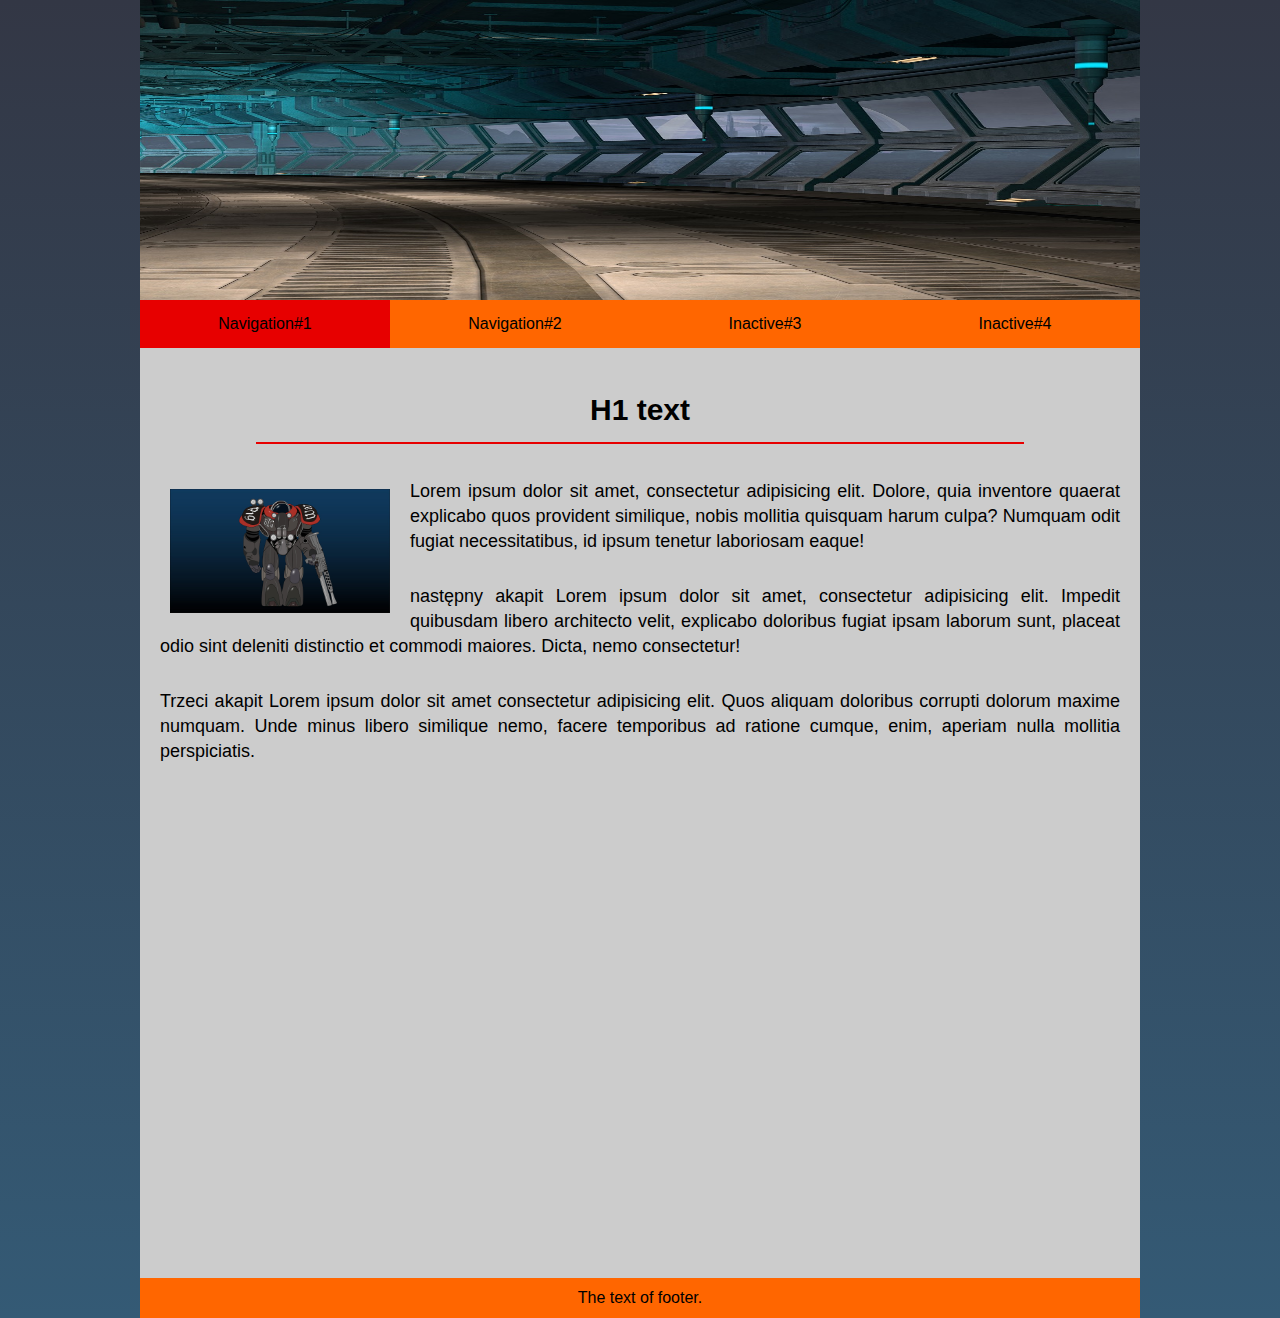
<file: index.html>
<!DOCTYPE html>
<html lang="pl">
    <head>
        <meta charset="UTF-8">
        <meta name="viewport" content="width=device-width, initial-scale=1.0">
        <title>First page</title>
        
        <link rel="stylesheet" href="style.css">
    </head>
    <body>
        <div id="wrapper">
            <header>
                <img src="spaceShipInterior.jpg" alt="Inside of space ship">
            </header>
            <nav>
                <a class="menu active" href="index.html">Navigation#1</a>
                <a class="menu" href="Navigation2.html">Navigation#2</a>
                <a class="menu" href="#">Inactive#3</a>
                <a class="menu" href="#">Inactive#4</a>
            </nav>
            <section>
                <article>
                    <h1>H1 text</h1>

                    <p><img class="left" src="SCMarine.jpg" alt="Terran marine from StarCraft 2"/> Lorem ipsum dolor sit amet, consectetur adipisicing elit. Dolore, quia inventore quaerat explicabo quos provident similique, nobis mollitia quisquam harum culpa? Numquam odit fugiat necessitatibus, id ipsum tenetur laboriosam eaque! </p>
                    <p>następny akapit Lorem ipsum dolor sit amet, consectetur adipisicing elit. Impedit quibusdam libero architecto velit, explicabo doloribus fugiat ipsam laborum sunt, placeat odio sint deleniti distinctio et commodi maiores. Dicta, nemo consectetur!</p>
                    <p>Trzeci akapit Lorem ipsum dolor sit amet consectetur adipisicing elit. Quos aliquam doloribus corrupti dolorum maxime numquam. Unde minus libero similique nemo, facere temporibus ad ratione cumque, enim, aperiam nulla mollitia perspiciatis. </p>
                    <iframe width="927" height="480" src="https://www.youtube.com/embed/XZd9n373vf4" frameborder="0" allow="accelerometer; autoplay; encrypted-media; gyroscope; picture-in-picture" allowfullscreen></iframe>
                </article>
                <footer>
                    The text of footer.
                </footer>
            </section>
        </div>
    </body>
</html>
</file>
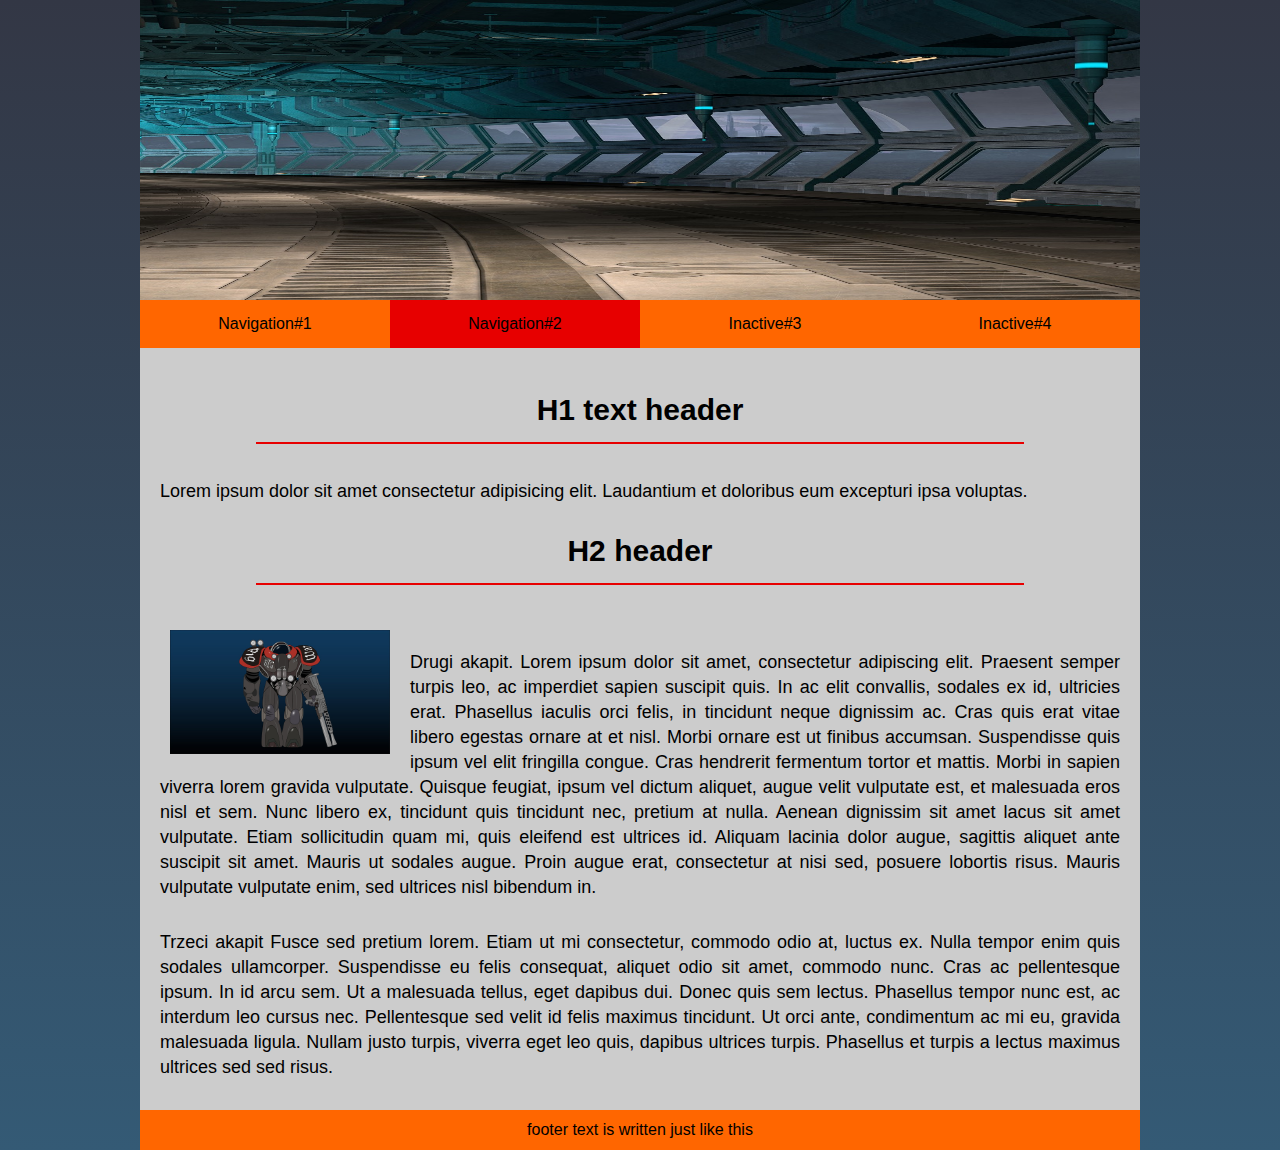
<file: Navigation2.html>
<!DOCTYPE html>
<html lang="pl">
    <head>
        <meta charset="UTF-8">
        <meta name="viewport" content="width=device-width, initial-scale=1.0">
        <title>First page</title>

        <link rel="stylesheet" href="style.css">
    </head>
    <body>
        <div id="wrapper">
            <header>
                <img src="spaceShipInterior.jpg" alt="obraz - header">
            </header>
            <nav>
              <a class="menu" href="index.html">Navigation#1</a>
              <a class="menu active" href="Navigation2.html">Navigation#2</a>
              <a class="menu" href="#">Inactive#3</a>
                <a class="menu" href="#">Inactive#4</a>
            </nav>
            <section>
                <article>
                    <h1>H1 text header</h1>
                    <p>Lorem ipsum dolor sit amet consectetur adipisicing elit. Laudantium et doloribus eum excepturi ipsa voluptas.</p>
                    <h1>H2 header</h1>

                    <p><img class="left" src="SCMarine.jpg" alt="Terran marine from StarCraft 2"/> </p>
                    <p>Drugi akapit. Lorem ipsum dolor sit amet, consectetur adipiscing elit. Praesent semper turpis leo, ac imperdiet sapien suscipit quis. In ac elit convallis, sodales ex id, ultricies erat. Phasellus iaculis orci felis, in tincidunt neque dignissim ac. Cras quis erat vitae libero egestas ornare at et nisl. Morbi ornare est ut finibus accumsan. Suspendisse quis ipsum vel elit fringilla congue. Cras hendrerit fermentum tortor et mattis. Morbi in sapien viverra lorem gravida vulputate. Quisque feugiat, ipsum vel dictum aliquet, augue velit vulputate est, et malesuada eros nisl et sem. Nunc libero ex, tincidunt quis tincidunt nec, pretium at nulla. Aenean dignissim sit amet lacus sit amet vulputate. Etiam sollicitudin quam mi, quis eleifend est ultrices id. Aliquam lacinia dolor augue, sagittis aliquet ante suscipit sit amet. Mauris ut sodales augue. Proin augue erat, consectetur at nisi sed, posuere lobortis risus. Mauris vulputate vulputate enim, sed ultrices nisl bibendum in.</p>
                    <p>Trzeci akapit Fusce sed pretium lorem. Etiam ut mi consectetur, commodo odio at, luctus ex. Nulla tempor enim quis sodales ullamcorper. Suspendisse eu felis consequat, aliquet odio sit amet, commodo nunc. Cras ac pellentesque ipsum. In id arcu sem. Ut a malesuada tellus, eget dapibus dui. Donec quis sem lectus. Phasellus tempor nunc est, ac interdum leo cursus nec. Pellentesque sed velit id felis maximus tincidunt. Ut orci ante, condimentum ac mi eu, gravida malesuada ligula. Nullam justo turpis, viverra eget leo quis, dapibus ultrices turpis. Phasellus et turpis a lectus maximus ultrices sed sed risus. </p>
                </article>
                <footer>
                   footer text is written just like this
                </footer>
            </section>
        </div>
    </body>
</html>
</file>
<file: style.css>
* {
  margin: 0;
  padding: 0;
  font-family: Arial, Helvetica, sans-serif;
  box-sizing: border-box;
}

body {
  background: linear-gradient(to bottom, #333745, #345a75);
}

#wrapper {
  max-width: 1000px;
  margin: 0 auto;
  background-color: #cccccc;
}

header img {
  width: 100%;
  height: 300px;
  display: block;
}

nav {
  overflow: hidden;
}

a.menu {
  display: block;
  width: 25%;
  float: left;
  color: black;
  text-align: center;
  text-decoration: none;
  background-color: #ff6600;
  padding: 15px 30px;
  transition: all 0.75s ease;
}
a.active {
  background-color: rgb(231, 0, 0);
}
a.menu:hover {
  background-color: rgb(102, 0, 170);
  cursor: pointer;
}

@media (max-width: 800px) {
  nav a.menu {
    width: 50%;
  }
}

@media (max-width: 500px) {
  nav a.menu {
    width: 100%;
  }
}

article {
  margin-top: 30px;
  margin-bottom: 15px;
  padding: 0 20px;
}

article h1 {
  font-size: 30px;
  text-align: center;
  margin: 0 10% 20px 10%;
  padding: 15px;
  border-bottom: 2px solid rgb(231, 0, 0);
}

img.left {
  float: left;
  margin: 0px 10px 10px 0;
  padding: 10px;
  width: 25%;
  transform-origin: 50% 65%;
  transition: transform 4s, filter 3s ease-in-out;
  filter: brightness(100%);
}
img.left:hover {
  filter: brightness(125%);
  transform: scale(1.15);
  /*heart shape path
  clip-path: polygon(52% 97%, 9% 43%, 7% 37%, 9% 32%, 12% 28%, 15% 24%, 20% 21%, 25% 21%, 31% 21%, 35% 23%, 38% 26%, 41% 29%, 43% 34%, 46% 38%, 47% 41%, 49% 36%, 50% 32%, 53% 28%, 56% 23%, 59% 21%, 63% 20%, 67% 21%, 69% 22%, 73% 24%, 75% 27%, 78% 30%, 78% 33%, 79% 36%, 79% 39%, 78% 43%); */
  border-radius: 100px;
}
article p {
  text-align: justify;
  line-height: 25px;
  font-size: 18px;
  padding: 15px 0px;
}

iframe {
  width: 100%;
}

footer {
  height: 40px;
  background-color: #ff6600;
  color: black;
  line-height: 40px;
  text-align: center;
  margin-top: 10px;
}
</file>
